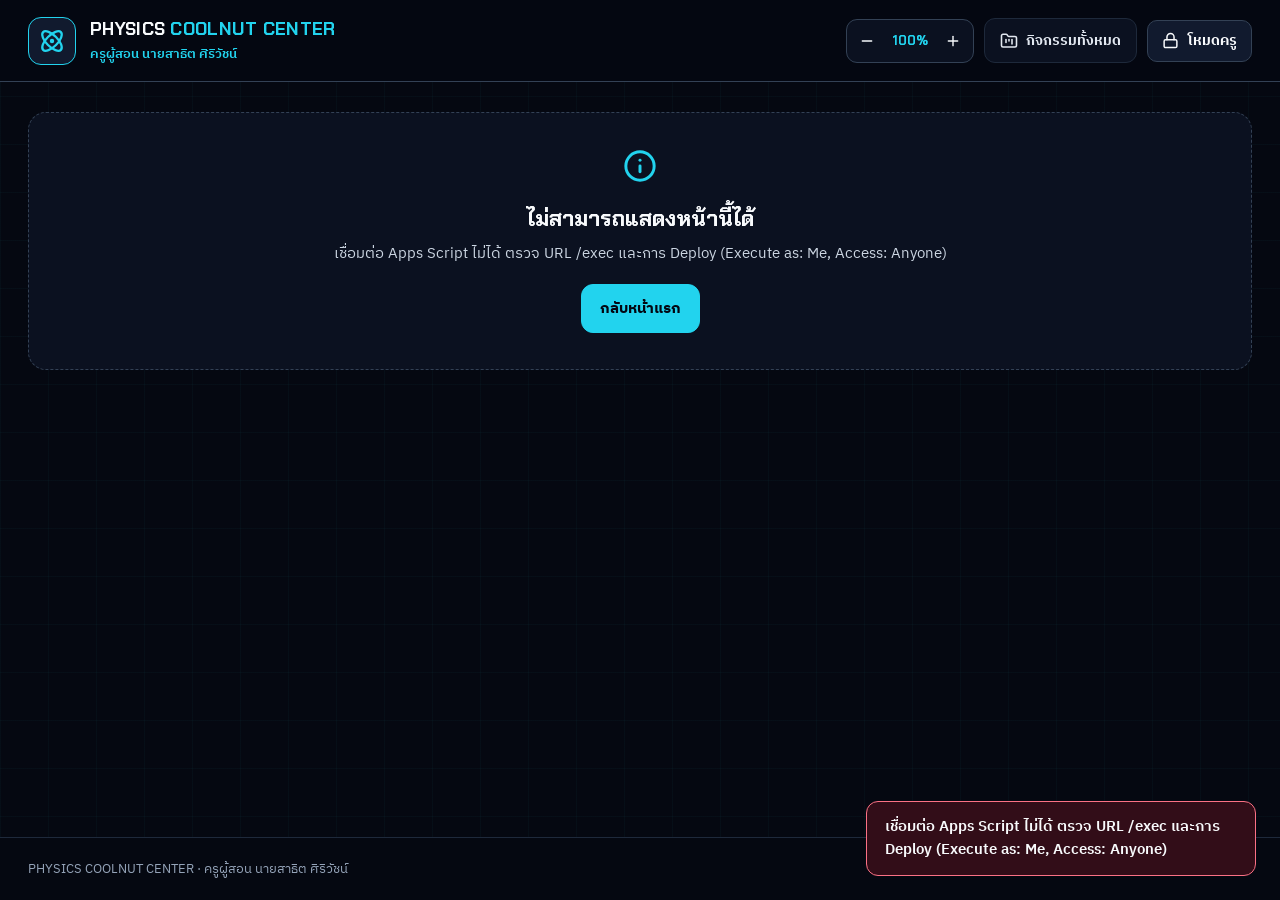
<file: index.html>
<!doctype html>
<html lang="th" class="dark">
<head>
  <meta charset="utf-8" />
  <meta name="viewport" content="width=device-width, initial-scale=1, viewport-fit=cover" />
  <meta name="theme-color" content="#050811" />
  <meta name="color-scheme" content="dark" />
  <meta name="description" content="PHYSICS COOLNUT CENTER — ครูผู้สอน นายสาธิต ศิริวัชน์ · ศูนย์เรียนรู้ฟิสิกส์ ส่งงานกลุ่ม และนำเสนอผ่านจอสัมผัส" />
  <title>PHYSICS COOLNUT CENTER · ครูผู้สอน นายสาธิต ศิริวัชน์</title>
  <link rel="icon" href="data:image/svg+xml,<svg xmlns='http://www.w3.org/2000/svg' viewBox='0 0 64 64'><rect width='64' height='64' rx='14' fill='%23050811' stroke='%2322d3ee' stroke-width='4'/><text x='32' y='44' text-anchor='middle' font-size='34' font-family='sans-serif' font-weight='bold' fill='%2322d3ee'>P</text></svg>" />
  <link rel="preconnect" href="https://script.google.com" crossorigin />
  <link rel="preconnect" href="https://script.googleusercontent.com" crossorigin />
  <link rel="preconnect" href="https://fonts.googleapis.com" />
  <link rel="preconnect" href="https://fonts.gstatic.com" crossorigin />
  <link rel="stylesheet" href="https://fonts.googleapis.com/css2?family=Chakra+Petch:wght@600;700&family=IBM+Plex+Sans+Thai:wght@500;600;700&display=swap" media="print" onload="this.media='all'" />
  <noscript><link rel="stylesheet" href="https://fonts.googleapis.com/css2?family=Chakra+Petch:wght@600;700&family=IBM+Plex+Sans+Thai:wght@500;600;700&display=swap" /></noscript>
  <link rel="stylesheet" href="assets/css/styles.css" />
</head>
<body>
  <div id="app"><div class="load-center"><div class="loader"></div><p>กำลังเปิด PHYSICS COOLNUT CENTER…</p></div></div>
  <div id="modal-layer"></div>
  <div id="presentation-layer"></div>
  <div id="toast" aria-live="polite"></div>
  <script type="module" src="assets/js/app.js"></script>
</body>
</html>
</file>
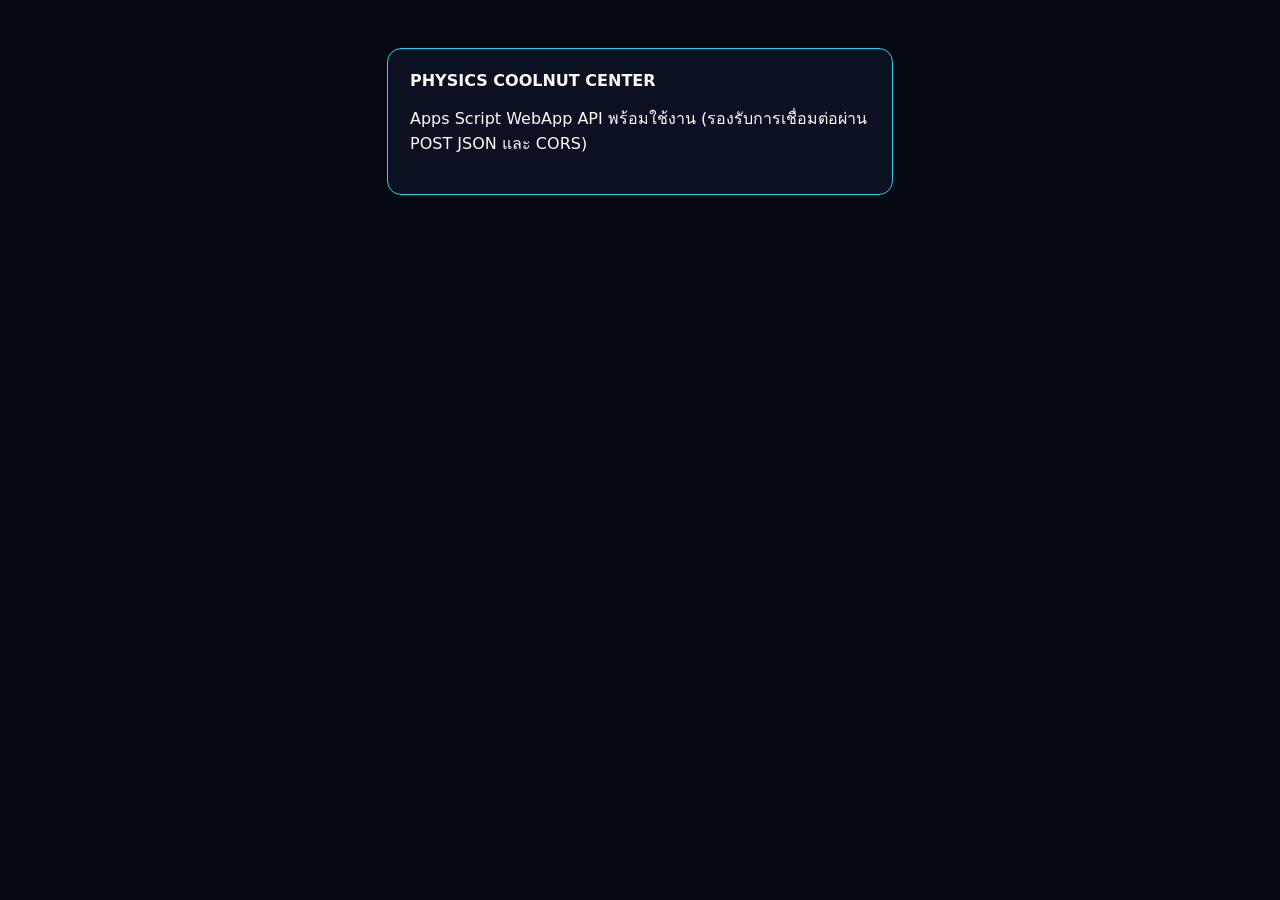
<file: appscript/Bridge.html>
<!DOCTYPE html>
<html>

<head>
  <meta charset="utf-8">
  <style>
    html,
    body {
      margin: 0;
      padding: 0;
      font-family: system-ui, sans-serif;
      color: #F8FAFC;
      background: #050811
    }

    .box {
      max-width: 460px;
      margin: 48px auto;
      padding: 22px;
      border: 1.5px solid #22D3EE;
      border-radius: 14px;
      background: #0B1120
    }
  </style>
</head>

<body>
  <div id="standalone" class="box"><strong>PHYSICS COOLNUT CENTER</strong>
    <p>Apps Script WebApp API พร้อมใช้งาน (รองรับการเชื่อมต่อผ่าน POST JSON และ CORS)</p>
  </div>
  <script>
    const ALLOWED_ORIGINS = <?!= allowedOriginsJSON ?>;
    function allowed(origin) { return ALLOWED_ORIGINS.includes(origin) }
    const hostTarget = (window.top && window.top !== window) ? window.top : window.parent;
    window.addEventListener('message', function (event) {
      const msg = event.data || {};
      if (msg.type !== 'classfolio:rpc') return;
      const id = String(msg.id || '');
      if (!allowed(event.origin)) {
        event.source.postMessage({ type: 'classfolio:rpc-result', id: id, ok: false, error: 'Origin ' + event.origin + ' ยังไม่ได้รับอนุญาตใน ALLOWED_ORIGINS' }, event.origin);
        return;
      }
      google.script.run.withSuccessHandler(function (result) {
        if (!result) {
          event.source.postMessage({ type: 'classfolio:rpc-result', id: id, ok: false, error: 'เซิร์ฟเวอร์ Apps Script ไม่ได้ส่งผลลัพธ์กลับ' }, event.origin);
          return;
        }
        event.source.postMessage({ type: 'classfolio:rpc-result', id: id, ok: !!result.ok, data: result.data, error: result.error }, event.origin);
      }).withFailureHandler(function (err) {
        event.source.postMessage({ type: 'classfolio:rpc-result', id: id, ok: false, error: String(err && err.message ? err.message : err) }, event.origin);
      }).api(msg.action, msg.payload || {});
    });
    try { if (hostTarget && hostTarget !== window) hostTarget.postMessage({ type: 'classfolio:bridge-ready' }, '*'); } catch (_e) { }
  </script>
</body>

</html>
</file>
<file: assets/css/styles.css>
:root {
  color-scheme: dark;
  --bg-void: #050811;
  --bg-surface: #0B1120;
  --bg-elevated: #111A2E;
  --bg-input: #070C18;
  --border: #1E293B;
  --border-strong: #334155;
  --ink: #F8FAFC;
  --ink-2: #E2E8F0;
  --muted: #CBD5E1;
  --dim: #94A3B8;
  --cyan: #22D3EE;
  --cyan-hover: #67E8F9;
  --cyan-bg: #082F3E;
  --amber: #FBBF24;
  --amber-hover: #FDE68A;
  --amber-bg: #291D06;
  --mint: #34D399;
  --mint-bg: #07291E;
  --rose: #FB7185;
  --rose-bg: #320D18;
  --ink-on-accent: #030712;
  --font-display: 'Chakra Petch', 'IBM Plex Sans Thai', system-ui, sans-serif;
  --font-body: 'IBM Plex Sans Thai', system-ui, sans-serif;
  font-family: var(--font-body);
}

* {
  box-sizing: border-box;
}

body {
  margin: 0;
  background-color: var(--bg-void);
  background-image:
    linear-gradient(rgba(34, 211, 238, 0.03) 1px, transparent 1px),
    linear-gradient(90deg, rgba(34, 211, 238, 0.03) 1px, transparent 1px);
  background-size: 48px 48px;
  color: var(--ink);
  min-height: 100vh;
}

button,
input,
textarea,
select {
  font: inherit;
}

button {
  cursor: pointer;
}

a {
  color: inherit;
  text-decoration: none;
}

img {
  display: block;
  max-width: 100%;
}

button:disabled {
  opacity: .4;
  cursor: not-allowed;
}

input,
select,
textarea {
  outline: none;
}

input:focus,
textarea:focus,
select:focus {
  border-color: var(--cyan) !important;
  box-shadow: 0 0 0 3px rgba(34, 211, 238, 0.24);
}

input:focus-visible,
textarea:focus-visible,
select:focus-visible {
  outline: none;
}

:focus-visible {
  outline: 3px solid var(--cyan);
  outline-offset: 3px;
}

button {
  transition: transform .12s, background-color .16s, border-color .16s, color .16s;
}

button:active:not(:disabled) {
  transform: scale(.985);
}

.app-shell {
  min-height: calc(100vh / var(--ui-zoom, 1));
  display: flex;
  flex-direction: column;
}

/* Navigation */
.nav {
  min-height: 82px;
  background: rgba(5, 8, 17, 0.97);
  border-bottom: 1.5px solid var(--border-strong);
  display: flex;
  align-items: center;
  position: sticky;
  top: 0;
  z-index: 30;
}

.nav-inner {
  max-width: 1400px;
  padding: 10px 28px;
  width: 100%;
  margin: auto;
  display: flex;
  justify-content: space-between;
  align-items: center;
  gap: 18px;
}

.brand {
  display: flex;
  align-items: center;
  gap: 14px;
  min-width: 0;
}

.brand-mark {
  width: 48px;
  height: 48px;
  background: var(--bg-elevated);
  color: var(--cyan);
  border: 1.5px solid var(--cyan);
  border-radius: 13px;
  display: flex;
  align-items: center;
  justify-content: center;
  flex-shrink: 0;
}

.brand-lines {
  display: flex;
  flex-direction: column;
  gap: 2px;
  min-width: 0;
}

.brand-lines strong {
  font-family: var(--font-display);
  font-weight: 700;
  font-size: 18px;
  letter-spacing: .3px;
  color: var(--ink);
  white-space: nowrap;
  overflow: hidden;
  text-overflow: ellipsis;
}

.brand-lines strong span {
  color: var(--cyan);
}

.brand-lines small {
  font-size: 13px;
  font-weight: 600;
  color: var(--cyan);
  white-space: nowrap;
  overflow: hidden;
  text-overflow: ellipsis;
}

.nav-actions {
  display: flex;
  gap: 10px;
  align-items: center;
  flex-wrap: wrap;
}

.nav-link {
  border: 1.5px solid var(--border);
  background: var(--bg-surface);
  color: var(--ink-2);
  padding: 10px 15px;
  min-height: 44px;
  display: inline-flex;
  align-items: center;
  gap: 8px;
  font-size: 14px;
  font-weight: 700;
  border-radius: 11px;
}

.nav-link:hover {
  background: var(--bg-elevated);
  border-color: var(--cyan);
  color: var(--ink);
}

/* Global UI Zoom Bar */
.zoom-bar {
  display: inline-flex;
  align-items: center;
  background: var(--bg-surface);
  border: 1.5px solid var(--border-strong);
  border-radius: 11px;
  padding: 3px;
  gap: 2px;
  min-height: 44px;
}

.zoom-btn {
  border: 0;
  background: transparent;
  color: var(--ink);
  width: 34px;
  height: 36px;
  border-radius: 8px;
  display: inline-flex;
  align-items: center;
  justify-content: center;
}

.zoom-btn:hover:not(:disabled) {
  background: var(--bg-elevated);
  color: var(--cyan);
}

.zoom-pct {
  border: 0;
  background: transparent;
  color: var(--cyan);
  font-family: var(--font-display);
  font-size: 13px;
  font-weight: 700;
  min-width: 48px;
  height: 36px;
  padding: 0 6px;
  border-radius: 8px;
  font-variant-numeric: tabular-nums;
}

.zoom-pct:hover {
  background: var(--bg-elevated);
  color: var(--cyan-hover);
}

/* Buttons */
.btn {
  background: var(--bg-elevated);
  border: 1.5px solid var(--border-strong);
  color: var(--ink);
  border-radius: 12px;
  font-weight: 700;
  font-size: 15px;
  min-height: 46px;
  padding: 11px 18px;
  display: inline-flex;
  align-items: center;
  gap: 9px;
  justify-content: center;
  white-space: nowrap;
}

.btn:hover {
  background: #19253F;
  border-color: var(--cyan);
}

.btn.primary {
  background: var(--cyan);
  color: var(--ink-on-accent);
  border-color: var(--cyan);
  font-weight: 800;
}

.btn.primary:hover {
  background: var(--cyan-hover);
  border-color: var(--cyan-hover);
}

.btn.amber {
  background: var(--amber);
  color: var(--ink-on-accent);
  border-color: var(--amber);
  font-weight: 800;
}

.btn.amber:hover {
  background: var(--amber-hover);
  border-color: var(--amber-hover);
}

.btn.soft {
  background: var(--cyan-bg);
  color: var(--cyan-hover);
  border-color: rgba(34, 211, 238, 0.55);
}

.btn.soft:hover {
  background: #0B3F52;
  border-color: var(--cyan);
}

.btn.ghost {
  background: transparent;
  border-color: transparent;
  color: var(--muted);
}

.btn.danger {
  background: var(--rose-bg);
  color: var(--rose);
  border-color: rgba(251, 113, 133, 0.55);
}

.btn.small {
  font-size: 14px;
  min-height: 42px;
  padding: 8px 14px;
  border-radius: 10px;
}

.btn.large {
  font-size: 18px;
  min-height: 58px;
  padding: 14px 26px;
  border-radius: 14px;
  font-weight: 800;
}

.btn svg {
  flex-shrink: 0;
}

/* Layout & Typography */
.container {
  width: 100%;
  max-width: 1400px;
  margin: auto;
  padding: 30px 28px 72px;
  flex: 1;
}

.eyebrow {
  display: inline-flex;
  align-items: center;
  gap: 8px;
  font-family: var(--font-display);
  font-size: 13px;
  text-transform: uppercase;
  letter-spacing: 1.8px;
  color: var(--cyan);
  font-weight: 700;
}

.page-heading {
  font-family: var(--font-display);
  font-size: clamp(30px, 4.2vw, 48px);
  letter-spacing: -.4px;
  line-height: 1.2;
  margin: 10px 0 8px;
  font-weight: 700;
  color: var(--ink);
}

.desc {
  font-size: 16px;
  color: var(--muted);
  line-height: 1.65;
  margin: 0;
}

.page-top {
  display: flex;
  justify-content: space-between;
  align-items: flex-end;
  gap: 24px;
  margin-bottom: 24px;
}

.actions {
  display: flex;
  align-items: center;
  gap: 12px;
  flex-wrap: wrap;
}

.muted {
  color: var(--muted);
}

.small {
  font-size: 14px;
}

/* Tags */
.tag {
  display: inline-flex;
  align-items: center;
  gap: 6px;
  border-radius: 9px;
  background: var(--cyan-bg);
  border: 1px solid rgba(34, 211, 238, 0.45);
  color: var(--cyan-hover);
  padding: 6px 12px;
  font-size: 13px;
  font-weight: 700;
  white-space: nowrap;
}

.tag.grey {
  background: var(--bg-elevated);
  border-color: var(--border-strong);
  color: var(--muted);
}

.tag.gold,
.tag.amber {
  background: var(--amber-bg);
  border-color: rgba(251, 191, 36, 0.55);
  color: var(--amber-hover);
}

.tag.mint {
  background: var(--mint-bg);
  border-color: rgba(52, 211, 153, 0.5);
  color: var(--mint);
}

.tag.rose {
  background: var(--rose-bg);
  border-color: rgba(251, 113, 133, 0.5);
  color: var(--rose);
}

.tag.demo {
  background: var(--amber-bg);
  border-color: rgba(251, 191, 36, 0.55);
  color: var(--amber);
}

/* Hero Command Header */
.hero {
  background: var(--bg-surface);
  border: 2px solid var(--border-strong);
  border-left: 6px solid var(--cyan);
  border-radius: 20px;
  padding: 26px 34px;
  margin-bottom: 26px;
  position: relative;
}

.hero h1 {
  font-family: var(--font-display);
  font-size: clamp(36px, 5.2vw, 66px);
  line-height: 1.12;
  margin: 10px 0 14px;
  letter-spacing: .4px;
  font-weight: 700;
  color: var(--ink);
}

.hero h1 em {
  font-style: normal;
  color: var(--cyan);
}

.teacher-plate {
  display: inline-flex;
  align-items: center;
  gap: 14px;
  padding: 12px 22px;
  margin: 4px 0 24px;
  background: var(--bg-elevated);
  border: 1.5px solid var(--cyan);
  border-left: 6px solid var(--cyan);
  border-radius: 14px;
  color: var(--ink);
  font-family: var(--font-display);
  font-size: clamp(20px, 2.7vw, 34px);
  font-weight: 700;
  line-height: 1.3;
  max-width: 100%;
}

.teacher-plate svg {
  color: var(--cyan);
  flex-shrink: 0;
}

/* Sections & Cards */
.section-heading {
  display: flex;
  justify-content: space-between;
  align-items: center;
  gap: 14px;
  margin: 34px 0 18px;
}

.section-heading h2 {
  font-family: var(--font-display);
  font-size: clamp(24px, 2.8vw, 34px);
  margin: 4px 0 0;
  color: var(--ink);
  font-weight: 700;
  letter-spacing: -.2px;
}

.section-count {
  font-family: var(--font-display);
  font-size: 16px;
  font-weight: 700;
  padding: 8px 16px;
  border-radius: 10px;
  background: var(--bg-surface);
  border: 1.5px solid var(--border-strong);
  color: var(--ink);
  white-space: nowrap;
  flex-shrink: 0;
}

.topic-grid {
  display: grid;
  grid-template-columns: repeat(2, minmax(0, 1fr));
  gap: 20px;
}

.topic-card,
.group-card,
.panel {
  background: var(--bg-surface);
  border: 1.5px solid var(--border-strong);
  border-radius: 18px;
}

.topic-card {
  padding: 24px 26px;
  display: flex;
  flex-direction: column;
  gap: 16px;
  transition: transform .15s, border-color .15s, background-color .15s;
}

.topic-card:hover {
  transform: translateY(-2px);
  background: var(--bg-elevated);
}

.topic-card.type-link {
  border-top: 5px solid var(--amber);
}

.topic-card.type-link:hover {
  border-color: var(--amber);
}

.topic-card.type-submission {
  border-top: 5px solid var(--cyan);
}

.topic-card.type-submission:hover {
  border-color: var(--cyan);
}

.topic-head {
  display: flex;
  align-items: center;
  justify-content: space-between;
  gap: 12px;
}

.topic-icon {
  height: 56px;
  width: 56px;
  display: flex;
  align-items: center;
  justify-content: center;
  border-radius: 14px;
  flex-shrink: 0;
}

.type-link .topic-icon {
  background: var(--amber-bg);
  color: var(--amber);
  border: 1.5px solid rgba(251, 191, 36, 0.55);
}

.type-submission .topic-icon {
  background: var(--cyan-bg);
  color: var(--cyan);
  border: 1.5px solid rgba(34, 211, 238, 0.55);
}

.topic-card h3 {
  font-family: var(--font-display);
  font-size: clamp(22px, 2.2vw, 29px);
  line-height: 1.3;
  margin: 0;
  color: var(--ink);
  font-weight: 700;
}

.topic-meta {
  display: flex;
  align-items: center;
  gap: 10px;
  flex-wrap: wrap;
  font-size: 15px;
  font-weight: 600;
  color: var(--muted);
}

.card-cta {
  margin-top: auto;
  min-height: 52px;
  padding: 12px 18px;
  border-radius: 12px;
  display: flex;
  align-items: center;
  justify-content: space-between;
  gap: 10px;
  font-family: var(--font-display);
  font-size: 16px;
  font-weight: 700;
  color: var(--ink-on-accent);
}

.type-link .card-cta {
  background: var(--amber);
}

.type-submission .card-cta {
  background: var(--cyan);
}

.empty {
  padding: 36px 20px;
  text-align: center;
  border-radius: 18px;
  border: 1.5px dashed var(--border-strong);
  background: var(--bg-surface);
  color: var(--muted);
}

.empty.compact {
  padding: 20px 22px;
  display: flex;
  align-items: center;
  justify-content: center;
  gap: 12px;
}

.empty.compact h3 {
  margin: 0;
  font-size: 18px;
}

.empty svg {
  color: var(--cyan);
}

.empty h3 {
  color: var(--ink);
  font-family: var(--font-display);
  font-size: 22px;
  margin: 12px 0 8px;
}

.empty p {
  margin: 0 0 18px;
  font-size: 15px;
}

/* Breadcrumb & Topic Banner */
.breadcrumb {
  display: flex;
  align-items: center;
  gap: 10px;
  font-size: 15px;
  font-weight: 600;
  color: var(--muted);
  margin: 2px 0 20px;
  flex-wrap: wrap;
}

.breadcrumb a {
  color: var(--cyan);
}

.breadcrumb a:hover {
  color: var(--cyan-hover);
  text-decoration: underline;
}

.topic-banner {
  background: var(--bg-surface);
  color: var(--ink);
  border: 2px solid var(--border-strong);
  border-left: 6px solid var(--cyan);
  border-radius: 20px;
  padding: 28px 32px;
  display: flex;
  align-items: flex-end;
  justify-content: space-between;
  gap: 20px;
}

.topic-banner h1 {
  font-family: var(--font-display);
  font-size: clamp(28px, 3.8vw, 46px);
  line-height: 1.2;
  margin: 8px 0 10px;
  color: var(--ink);
}

.topic-banner p {
  font-size: 16px;
  color: var(--muted);
  line-height: 1.6;
  margin: 0;
  max-width: 680px;
}

.callout {
  border-radius: 14px;
  border: 1.5px solid var(--border-strong);
  border-left: 5px solid var(--cyan);
  background: var(--bg-surface);
  padding: 16px 20px;
  color: var(--ink);
  font-size: 17px;
  line-height: 1.65;
  display: flex;
  align-items: flex-start;
  gap: 12px;
}

.callout svg {
  color: var(--cyan);
  flex-shrink: 0;
  margin-top: 3px;
}

.stats-row {
  display: flex;
  gap: 12px;
  flex-wrap: wrap;
  margin: 20px 0;
}

.stat-chip {
  padding: 11px 16px;
  background: var(--bg-surface);
  border: 1.5px solid var(--border-strong);
  border-radius: 12px;
  font-size: 15px;
  font-weight: 600;
  color: var(--muted);
  display: flex;
  gap: 9px;
  align-items: center;
}

.stat-chip svg {
  color: var(--cyan);
}

.stat-chip strong {
  font-family: var(--font-display);
  font-size: 19px;
  font-weight: 700;
  color: var(--ink);
}

/* Group Grid */
.group-grid {
  display: grid;
  grid-template-columns: repeat(auto-fill, minmax(290px, 1fr));
  gap: 20px;
}

.group-card {
  overflow: hidden;
  display: flex;
  flex-direction: column;
  transition: transform .15s, border-color .15s;
}

.group-card:hover {
  transform: translateY(-2px);
  border-color: var(--cyan);
}

.group-cover {
  height: 196px;
  background: var(--bg-input);
  border-bottom: 1.5px solid var(--border);
  position: relative;
  overflow: hidden;
  display: flex;
  justify-content: center;
  align-items: center;
}

.group-cover img {
  height: 100%;
  width: 100%;
  object-fit: cover;
}

.group-cover .group-placeholder {
  width: 72px;
  height: 72px;
  border-radius: 18px;
  background: var(--bg-elevated);
  border: 1.5px solid var(--border-strong);
  color: var(--cyan);
  display: flex;
  align-items: center;
  justify-content: center;
}

.group-number {
  position: absolute;
  left: 12px;
  top: 12px;
  background: rgba(5, 8, 17, 0.92);
  border: 1.5px solid var(--cyan);
  border-radius: 10px;
  font-family: var(--font-display);
  font-size: 18px;
  font-weight: 700;
  padding: 6px 13px;
  color: var(--cyan);
  letter-spacing: .5px;
}

.group-body {
  padding: 18px;
  display: flex;
  flex-direction: column;
  flex: 1;
}

.group-body h3 {
  font-family: var(--font-display);
  font-size: 21px;
  line-height: 1.3;
  margin: 0 0 6px;
  color: var(--ink);
}

.group-body p {
  font-size: 14px;
  line-height: 1.55;
  color: var(--muted);
  margin: 0;
  min-height: 22px;
}

.group-meta {
  display: flex;
  align-items: center;
  justify-content: space-between;
  gap: 8px;
  padding: 13px 0 0;
  margin-top: 12px;
  border-top: 1px solid var(--border);
}

.group-meta span.meta-count {
  color: var(--ink-2);
  font-size: 14px;
  font-weight: 600;
}

.group-actions {
  display: flex;
  gap: 10px;
  margin-top: 16px;
}

.group-actions .btn {
  flex: 1;
  padding: 10px 10px;
  min-height: 48px;
  font-size: 15px;
}

.group-actions .btn.primary {
  flex: 1.45;
}

/* Group Detail */
.detail-grid {
  display: grid;
  grid-template-columns: minmax(0, 1.35fr) minmax(300px, .65fr);
  gap: 22px;
  align-items: start;
}

.panel {
  padding: 24px;
}

.panel h2 {
  font-family: var(--font-display);
  font-size: 21px;
  margin: 0 0 14px;
  color: var(--ink);
  display: flex;
  align-items: center;
  gap: 9px;
}

.panel h2 svg {
  color: var(--cyan);
}

.detail-cover {
  height: 310px;
  border-radius: 14px;
  overflow: hidden;
  background: var(--bg-input);
  border: 1.5px solid var(--border-strong);
  display: flex;
  align-items: center;
  justify-content: center;
}

.detail-cover img {
  width: 100%;
  height: 100%;
  object-fit: cover;
}

.detail-cover .placeholder {
  font-size: 20px;
  font-weight: 700;
  color: var(--muted);
}

.page-gallery {
  display: grid;
  grid-template-columns: repeat(2, minmax(0, 1fr));
  gap: 16px;
  margin-top: 16px;
}

.sheet-preview {
  aspect-ratio: 1 / 1.18;
  background: var(--bg-input);
  border: 1.5px solid var(--border-strong);
  border-radius: 12px;
  display: flex;
  align-items: center;
  justify-content: center;
  overflow: hidden;
  position: relative;
}

.sheet-preview img {
  width: 100%;
  height: 100%;
  object-fit: contain;
}

.sheet-preview .page-number {
  position: absolute;
  left: 10px;
  top: 10px;
  font-family: var(--font-display);
  font-size: 13px;
  font-weight: 700;
  padding: 6px 10px;
  border-radius: 8px;
  background: rgba(5, 8, 17, 0.92);
  border: 1px solid var(--cyan);
  color: var(--cyan);
}

.panel .stack {
  display: flex;
  flex-direction: column;
  gap: 14px;
}

.stack>p {
  margin: 0;
  line-height: 1.7;
}

.feedback-item {
  padding: 13px 15px;
  background: var(--bg-elevated);
  border: 1px solid var(--border-strong);
  border-radius: 12px;
  margin-bottom: 10px;
}

.feedback-item b {
  font-size: 14px;
  color: var(--cyan);
}

.feedback-item p {
  font-size: 15px;
  margin: 6px 0 0;
  line-height: 1.6;
  color: var(--ink);
}

/* Teacher Dashboard */
.teacher-grid {
  display: grid;
  grid-template-columns: repeat(3, minmax(0, 1fr));
  gap: 16px;
  margin: 22px 0;
}

.metric {
  background: var(--bg-surface);
  border: 1.5px solid var(--border-strong);
  border-top: 4px solid var(--cyan);
  border-radius: 16px;
  padding: 20px 22px;
}

.metric small {
  display: block;
  color: var(--muted);
  font-size: 14px;
  font-weight: 600;
}

.metric strong {
  font-family: var(--font-display);
  font-weight: 700;
  font-size: 36px;
  color: var(--cyan);
  display: block;
  margin-top: 6px;
}

.teacher-table-wrap {
  overflow-x: auto;
}

.teacher-table {
  width: 100%;
  border-collapse: collapse;
  min-width: 720px;
}

.teacher-table td,
.teacher-table th {
  border-bottom: 1px solid var(--border);
  padding: 15px 12px;
  text-align: left;
  vertical-align: middle;
  font-size: 15px;
  color: var(--ink);
}

.teacher-table th {
  font-size: 13px;
  font-weight: 700;
  color: var(--muted);
  background: var(--bg-elevated);
}

.teacher-table tr:last-child td {
  border: 0;
}

.join-code {
  font-family: var(--font-display);
  font-weight: 700;
  font-size: 14px;
  letter-spacing: 1px;
  padding: 7px 12px;
  border-radius: 9px;
  background: var(--bg-input);
  border: 1px solid rgba(34, 211, 238, 0.45);
  color: var(--cyan);
  max-width: 260px;
  display: inline-block;
  overflow: hidden;
  text-overflow: ellipsis;
  vertical-align: middle;
}

.teacher-table .btn {
  margin-right: 6px;
  margin-bottom: 4px;
}

/* Roster Table */
.roster-wrap {
  overflow-x: auto;
  margin: 8px 0 18px;
}

.roster-table {
  border-collapse: collapse;
  min-width: 400px;
  width: 100%;
  font-size: 14px;
}

.roster-table th,
.roster-table td {
  padding: 10px 10px;
  text-align: left;
  border-bottom: 1px solid var(--border);
  color: var(--ink);
}

.roster-table thead {
  background: var(--bg-elevated);
}

.roster-table th {
  color: var(--cyan);
  font-weight: 700;
}

.members-editor {
  border: 1.5px solid var(--border-strong);
  border-radius: 13px;
  background: var(--bg-input);
  padding: 12px;
  display: grid;
  gap: 10px;
}

.member-row {
  display: flex;
  align-items: center;
  gap: 8px;
}

.member-number {
  font-size: 13px;
  font-weight: 700;
  color: var(--muted);
  min-width: 48px;
}

.member-fields {
  display: grid;
  grid-template-columns: 1fr 1fr 110px 76px;
  gap: 8px;
  flex: 1;
}

.member-fields input {
  min-width: 0;
  min-height: 42px;
  padding: 8px 10px;
  font-size: 14px;
}

.member-row .btn {
  min-height: 40px;
  padding: 6px 10px;
}

/* Footer & Loader */
.footer {
  border-top: 1.5px solid var(--border);
  background: var(--bg-void);
}

.footer-inner {
  max-width: 1400px;
  padding: 20px 28px;
  margin: auto;
  color: var(--dim);
  font-size: 13px;
  display: flex;
  gap: 12px;
  justify-content: space-between;
  flex-wrap: wrap;
}

.load-center {
  min-height: 70vh;
  display: flex;
  flex-direction: column;
  align-items: center;
  justify-content: center;
  color: var(--muted);
  gap: 14px;
  font-size: 16px;
  font-weight: 600;
}

.loader {
  border-radius: 50%;
  width: 34px;
  height: 34px;
  border: 3px solid var(--border-strong);
  border-top-color: var(--cyan);
  animation: spin .7s linear infinite;
}

@keyframes spin {
  to {
    transform: rotate(360deg);
  }
}

/* Modals */
#modal-layer:empty,
#presentation-layer:empty {
  display: none;
}

body.modal-open,
body:has(#modal-layer:not(:empty)),
body:has(#presentation-layer:not(:empty)) {
  overflow: hidden;
}

.modal-screen {
  position: fixed;
  inset: 0;
  z-index: 70;
  background: rgba(2, 6, 23, 0.84);
  backdrop-filter: blur(6px);
  display: flex;
  padding: 16px;
  overflow-y: auto;
  -webkit-overflow-scrolling: touch;
  overscroll-behavior: contain;
}

.modal {
  width: min(calc(94vw / var(--ui-zoom, 1)), 640px);
  max-height: calc(92vh / var(--ui-zoom, 1));
  max-height: calc(92dvh / var(--ui-zoom, 1));
  zoom: var(--ui-zoom, 1);
  margin: auto;
  display: flex;
  flex-direction: column;
  background: var(--bg-surface);
  border: 1.5px solid var(--border-strong);
  border-radius: 20px;
  overflow: hidden;
}

.modal.wide {
  width: min(calc(94vw / var(--ui-zoom, 1)), 760px);
}

.modal>form,
.modal>#dialog-form {
  display: flex;
  flex-direction: column;
  flex: 1;
  min-height: 0;
  overflow: hidden;
}

.modal-head {
  padding: 20px 24px 16px;
  border-bottom: 1px solid var(--border);
  display: flex;
  justify-content: space-between;
  align-items: flex-start;
  gap: 14px;
  flex-shrink: 0;
  background: var(--bg-elevated);
}

.modal-head h2 {
  font-family: var(--font-display);
  font-size: 23px;
  margin: 0 0 4px;
  color: var(--ink);
}

.modal-head p {
  margin: 0;
  color: var(--muted);
  font-size: 14px;
}

.modal-body {
  padding: 22px 24px;
  flex: 1;
  min-height: 0;
  overflow-y: auto;
  -webkit-overflow-scrolling: touch;
  overscroll-behavior: contain;
}

.modal-footer {
  padding: 15px 24px;
  border-top: 1px solid var(--border);
  display: flex;
  gap: 10px;
  justify-content: flex-end;
  flex-shrink: 0;
  background: var(--bg-elevated);
}

.icon-btn {
  background: var(--bg-surface);
  color: var(--ink);
  border: 1px solid var(--border-strong);
  border-radius: 10px;
  width: 40px;
  height: 40px;
  display: flex;
  align-items: center;
  justify-content: center;
}

.icon-btn:hover {
  border-color: var(--cyan);
  color: var(--cyan);
}

.form-grid {
  display: grid;
  grid-template-columns: 1fr 1fr;
  gap: 14px;
}

.field {
  display: flex;
  flex-direction: column;
  gap: 7px;
  margin-bottom: 15px;
}

.field.span2 {
  grid-column: 1 / -1;
}

.field label {
  font-size: 14px;
  font-weight: 700;
  color: var(--ink-2);
}

.field small {
  font-size: 13px;
  color: var(--dim);
}

.field input,
.field textarea,
.field select {
  min-height: 48px;
  border: 1.5px solid var(--border-strong);
  border-radius: 11px;
  background: var(--bg-input);
  color: var(--ink);
  padding: 10px 14px;
  font-size: 15px;
  width: 100%;
}

.field input::placeholder,
.field textarea::placeholder {
  color: var(--dim);
}

.field textarea {
  resize: vertical;
  min-height: 92px;
}

.file-input {
  border: 1.5px dashed var(--border-strong);
  background: var(--bg-input);
  border-radius: 12px;
  padding: 10px;
}

.file-input input {
  border: 0;
  padding: 6px;
  background: transparent;
  min-height: 38px;
  font-size: 13px;
  color: var(--muted);
}

.preview-thumb {
  max-height: 110px;
  width: auto;
  border-radius: 8px;
  margin-top: 6px;
}

.hint {
  font-size: 14px;
  color: var(--muted);
  line-height: 1.6;
  margin: 0 0 14px;
}

.code-display {
  background: var(--bg-input);
  border: 2px solid var(--cyan);
  border-radius: 14px;
  padding: 20px;
  font-family: var(--font-display);
  font-size: 32px;
  font-weight: 700;
  color: var(--cyan);
  letter-spacing: 2px;
  text-align: center;
}

.code-input-lg {
  font-family: var(--font-display);
  font-size: 24px !important;
  font-weight: 700;
  letter-spacing: 2.5px;
  text-align: center;
  text-transform: uppercase;
}

.field [hidden] {
  display: none !important;
}

[data-only][hidden] {
  display: none !important;
}

/* Toast */
.toast {
  position: fixed;
  z-index: 100;
  bottom: 24px;
  right: 24px;
  max-width: 390px;
  background: var(--bg-elevated);
  border: 1.5px solid var(--cyan);
  color: var(--ink);
  padding: 14px 18px;
  border-radius: 12px;
  font-size: 15px;
  font-weight: 600;
  line-height: 1.5;
  animation: slidein .2s ease;
}

.toast.error {
  background: var(--rose-bg);
  border-color: var(--rose);
  color: var(--ink);
}

@keyframes slidein {
  from {
    transform: translateY(10px);
    opacity: 0;
  }

  to {
    transform: none;
    opacity: 1;
  }
}

/* Student-led Touchscreen Presentation */
.presentation {
  position: fixed;
  inset: 0;
  background: #02040A;
  color: var(--ink);
  z-index: 90;
  display: flex;
  flex-direction: column;
  overscroll-behavior: contain;
  touch-action: pan-y;
}

.presentation-toolbar {
  height: 82px;
  padding: 12px 26px;
  display: flex;
  justify-content: space-between;
  gap: 16px;
  align-items: center;
  background: #080E1C;
  border-bottom: 1.5px solid var(--border-strong);
  z-index: 1;
}

.presentation-title {
  display: flex;
  flex-direction: column;
  gap: 3px;
  min-width: 0;
}

.presentation-title small {
  font-family: var(--font-display);
  font-size: 14px;
  font-weight: 700;
  color: var(--cyan);
  white-space: nowrap;
  overflow: hidden;
  text-overflow: ellipsis;
}

.presentation-title strong {
  font-family: var(--font-display);
  font-size: clamp(19px, 2.3vw, 26px);
  color: var(--ink);
  white-space: nowrap;
  overflow: hidden;
  text-overflow: ellipsis;
}

.presentation-controls {
  display: flex;
  gap: 10px;
  align-items: center;
}

.presentation-controls button {
  height: 52px;
  width: 52px;
  border-radius: 12px;
  border: 1.5px solid var(--border-strong);
  background: var(--bg-elevated);
  color: var(--ink);
  display: flex;
  align-items: center;
  justify-content: center;
}

.presentation-controls button:hover {
  border-color: var(--cyan);
  color: var(--cyan);
}

.presentation-controls button[data-action="close-presentation"]:hover {
  border-color: var(--rose);
  color: var(--rose);
}

.presentation-main {
  flex: 1;
  min-height: 0;
  display: flex;
  align-items: center;
  justify-content: space-between;
  position: relative;
  gap: 14px;
  padding: 16px 24px;
}

.slide-image-stage {
  height: 100%;
  width: 100%;
  min-width: 0;
  display: flex;
  align-items: center;
  justify-content: center;
  overflow: hidden;
}

.slide-image {
  max-height: 100%;
  max-width: 100%;
  height: 100%;
  width: 100%;
  object-fit: contain;
  transition: transform .15s ease;
  transform-origin: center;
  user-select: none;
  -webkit-user-drag: none;
}

.slide-image.zoomed {
  transform: scale(1.65);
}

.slide-arrow {
  height: 112px;
  min-width: 82px;
  border-radius: 18px;
  border: 2px solid var(--cyan);
  background: rgba(11, 17, 32, 0.94);
  color: var(--ink);
  display: flex;
  align-items: center;
  justify-content: center;
  z-index: 2;
}

.slide-arrow:hover:not(:disabled) {
  background: var(--cyan);
  color: var(--ink-on-accent);
}

.slide-arrow:disabled {
  border-color: var(--border);
  color: var(--dim);
  opacity: .28;
}

.slide-arrow svg {
  height: 38px;
  width: 38px;
}

.presentation-bottom {
  min-height: 64px;
  padding: 10px 24px;
  border-top: 1.5px solid var(--border-strong);
  display: flex;
  justify-content: center;
  align-items: center;
  gap: 18px;
  font-size: 18px;
  font-weight: 700;
  color: var(--ink);
  background: #080E1C;
}

#slide-counter {
  font-family: var(--font-display);
  font-size: 22px;
  font-weight: 700;
  color: var(--cyan);
  font-variant-numeric: tabular-nums;
}

.slide-dots {
  display: flex;
  gap: 10px;
  align-items: center;
}

.slide-dot {
  height: 10px;
  width: 10px;
  border-radius: 20px;
  background: var(--border-strong);
}

.slide-dot.active {
  background: var(--cyan);
  width: 38px;
}

.slide-note {
  max-width: 440px;
  white-space: nowrap;
  overflow: hidden;
  text-overflow: ellipsis;
}

.presentation:-webkit-full-screen {
  width: 100%;
  height: 100%;
}

/* Responsive */
@media (max-width: 960px) {
  .topic-grid {
    grid-template-columns: 1fr;
  }

  .detail-grid {
    grid-template-columns: 1fr;
  }

  .nav-link span {
    display: none;
  }
}

@media (max-width: 740px) {
  .zoom-bar {
    position: fixed;
    left: calc(14px / var(--ui-zoom, 1));
    bottom: calc(14px / var(--ui-zoom, 1));
    z-index: 45;
    background: rgba(11, 17, 32, 0.96);
    border-color: var(--cyan);
    box-shadow: 0 8px 24px rgba(0, 0, 0, 0.65);
  }
  .nav {
    min-height: 68px;
  }

  .nav-inner {
    padding: 8px 14px;
    gap: 10px;
    flex-wrap: nowrap;
  }

  .container {
    padding: 20px 15px 56px;
  }

  .brand {
    gap: 10px;
  }

  .brand-mark {
    width: 38px;
    height: 38px;
    border-radius: 10px;
  }

  .brand-lines strong {
    font-size: 13.5px;
    white-space: normal;
    line-height: 1.15;
  }

  .brand-lines small {
    font-size: 11.5px;
  }

  .nav-actions {
    flex-wrap: nowrap;
    flex-shrink: 0;
    gap: 6px;
  }

  .nav-link {
    padding: 8px 10px;
    min-height: 40px;
    font-size: 13px;
  }

  .nav-link span {
    display: none;
  }

  .nav-actions .btn.small {
    min-height: 40px;
    padding: 8px 11px;
    font-size: 13px;
  }

  .hero {
    padding: 20px 18px;
  }

  .hero .actions {
    display: grid;
    grid-template-columns: 1fr;
  }

  .hero .actions .btn {
    width: 100%;
  }

  .teacher-plate {
    padding: 10px 15px;
    margin-bottom: 18px;
  }

  .page-top {
    align-items: flex-start;
    flex-direction: column;
  }

  .topic-banner {
    flex-direction: column;
    align-items: flex-start;
    padding: 22px 20px;
  }

  .group-grid {
    grid-template-columns: repeat(2, minmax(0, 1fr));
    gap: 12px;
  }

  .group-cover {
    height: 146px;
  }

  .group-body {
    padding: 13px;
  }

  .group-body h3 {
    font-size: 17px;
  }

  .group-actions {
    flex-direction: column;
  }

  .teacher-grid {
    grid-template-columns: 1fr;
  }

  .form-grid {
    grid-template-columns: 1fr;
  }

  .field.span2 {
    grid-column: auto;
  }

  .member-row {
    flex-wrap: wrap;
  }

  .member-number {
    width: 100%;
  }

  .member-fields {
    grid-template-columns: 1fr 1fr;
  }

  .member-row .btn {
    margin-left: auto;
  }

  .modal-head,
  .modal-body,
  .modal-footer {
    padding-left: 17px;
    padding-right: 17px;
  }

  .presentation-toolbar {
    height: 68px;
    padding: 10px 12px;
  }

  .presentation-controls {
    gap: 6px;
  }

  .presentation-controls button {
    width: 42px;
    height: 42px;
  }

  .presentation-main {
    padding: 8px 6px;
    gap: 6px;
  }

  .slide-arrow {
    height: 74px;
    min-width: 48px;
    border-radius: 12px;
  }

  .slide-arrow svg {
    height: 26px;
    width: 26px;
  }

  .presentation-bottom {
    font-size: 15px;
    gap: 10px;
    padding: 8px 12px;
  }

  #slide-counter {
    font-size: 18px;
  }

  .slide-note {
    max-width: 180px;
  }

  .footer-inner {
    padding: 18px 16px;
    flex-direction: column;
  }
}

@media (max-width: 460px) {
  .group-grid {
    grid-template-columns: 1fr;
  }

  .page-gallery {
    grid-template-columns: 1fr;
  }

  .modal-screen {
    padding: 6px;
  }

  .modal,
  .modal.wide {
    width: min(calc(96vw / var(--ui-zoom, 1)), 760px);
    max-height: calc(95vh / var(--ui-zoom, 1));
    max-height: calc(95dvh / var(--ui-zoom, 1));
  }
}

@media (max-height: 480px) {
  .modal-screen {
    padding: 8px;
  }

  .modal,
  .modal.wide {
    max-height: none;
  }

  .modal-head,
  .modal-footer {
    padding: 10px 16px;
  }

  .modal-body {
    padding: 14px 16px;
  }
}
</file>
